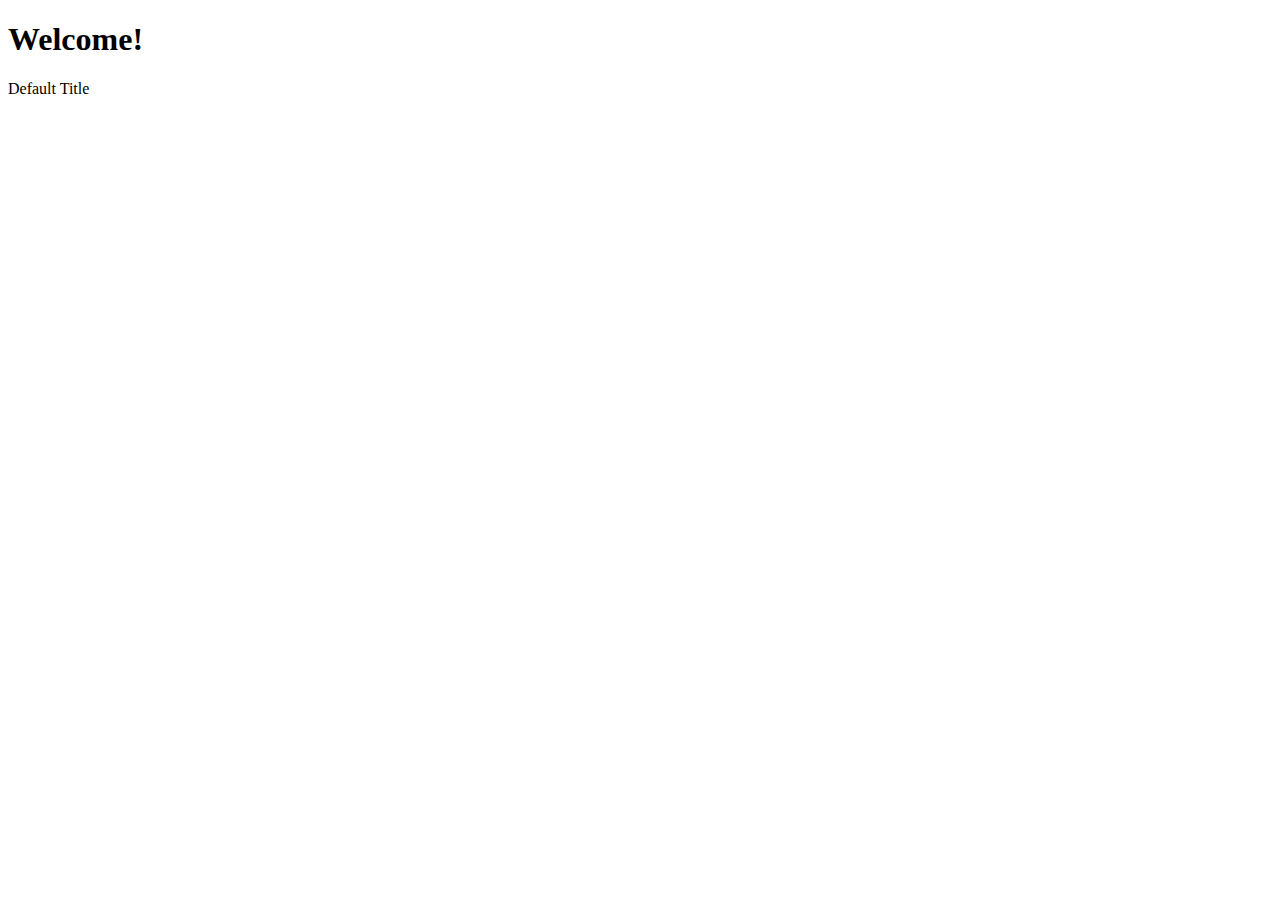
<file: src/main/resources/templates/index.html>
<!DOCTYPE html>
<html lang="en" xmlns:th="http://www.thymeleaf.org">
<head th:replace="fragments :: head"></head>
<body class="container">
<div class="jumbotron text-center">
    <h1>Welcome!</h1>
    <span th:text="${title}">Default Title</span>
</div>

    <nav th:replace="fragments :: navigation"></nav>


</body>
</html>
</file>
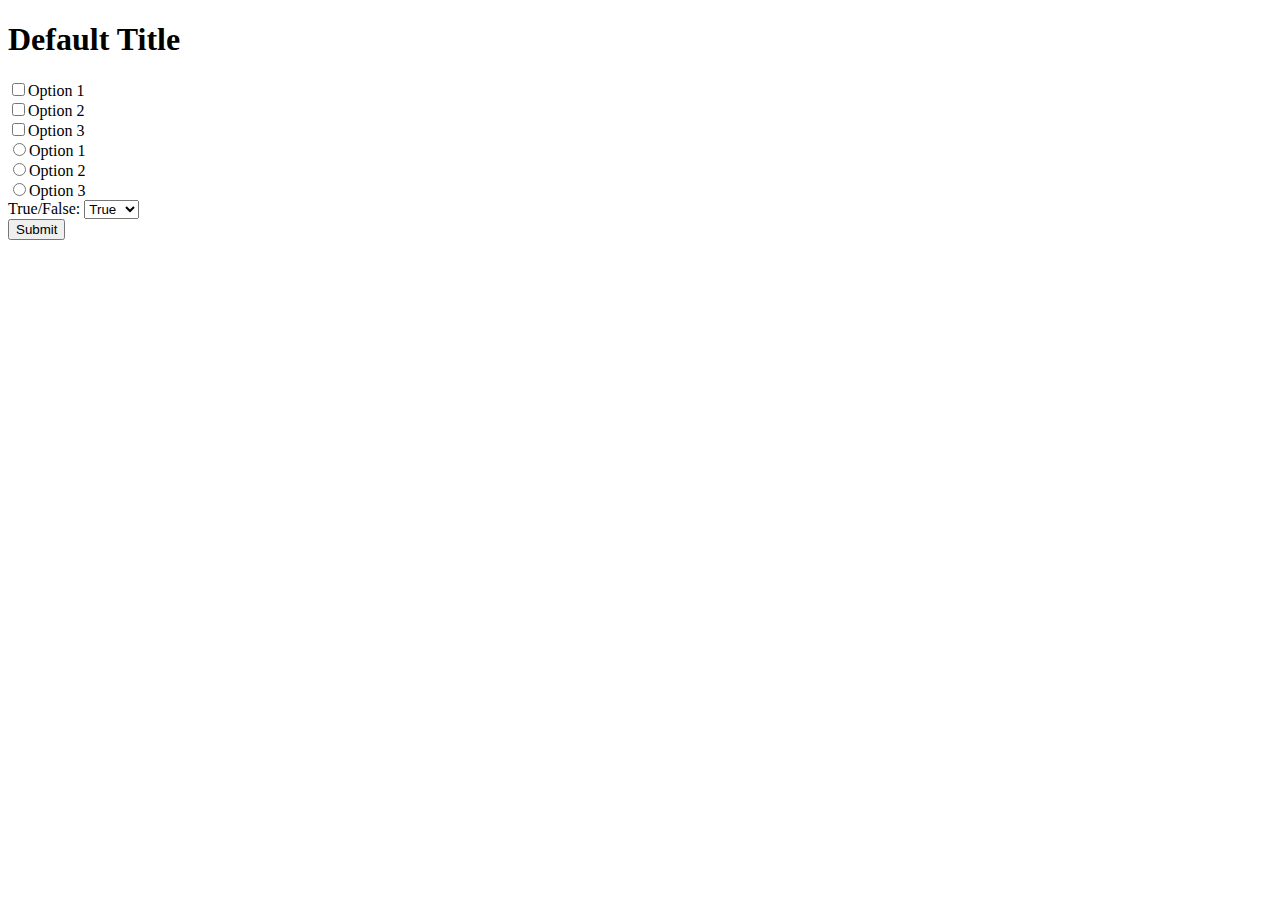
<file: src/main/resources/templates/quiz.html>
<!DOCTYPE html>
<html lang="en" xmlns:th="http://www.thymeleaf.org">
<head th:replace="fragments :: head">
</head>
<body>
    <h1 th:text="${title}">Default Title</h1>
    <nav th:replace="fragments :: navigation"></nav>

    <div class="container">
        <form method="post" th:object="${newQuiz}">
            <div class="form-group">
                <div class="checkbox">
                    <label><input type="checkbox" value=""/>Option 1</label>
                </div>
                <div class="checkbox">
                    <label><input type="checkbox" value=""/>Option 2</label>
                </div>
                <div class="checkbox">
                    <label><input type="checkbox" value=""/>Option 3</label>
                </div>
            </div>
            <div class="form-group">

                <div class="radio">
                    <label><input type="radio" name="optradio"/>Option 1</label>
                </div>
                <div class="radio">
                    <label><input type="radio" name="optradio"/>Option 2</label>
                </div>
                <div class="radio">
                    <label><input type="radio" name="optradio"/>Option 3</label>
                </div>
            </div>

            <div class="form-group">
                <label for="sel1">True/False:</label>
                <select class="form-control" id="sel1">
                    <option>True</option>
                    <option>False</option>
                </select>
            </div>
            <input type="submit" value="Submit"/>
        </form>
    </div>
</body>
</html>
</file>
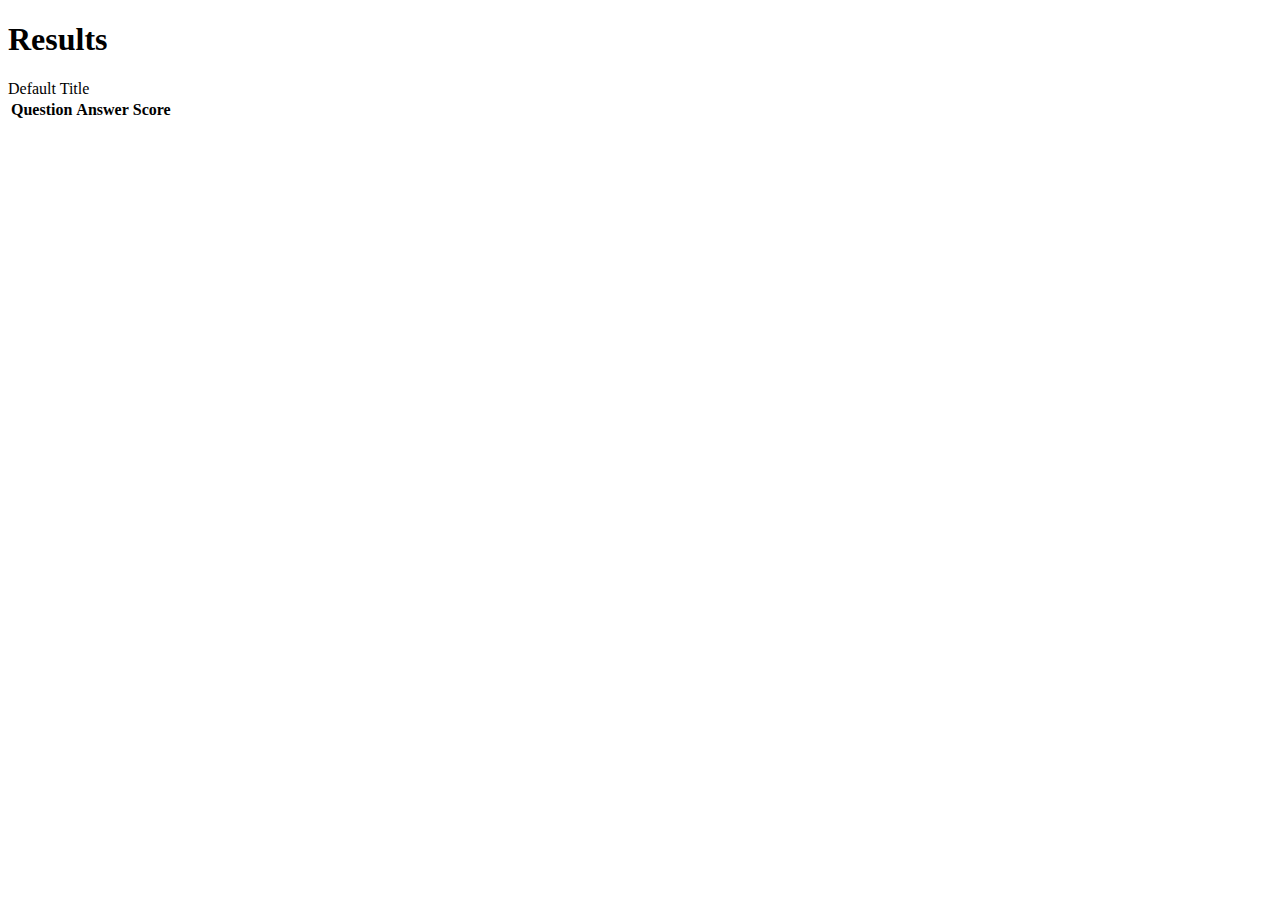
<file: src/main/resources/templates/results.html>
<!DOCTYPE html>
<html lang="en" xmlns:th="http://www.thymeleaf.org">
<head th:replace="fragments :: head">
</head>
<body class="container">
    <div class="jumbotron text-center">
        <h1>Results</h1>
        <span th:text="${title}">Default Title</span>
    </div>
    <nav th:replace="fragments :: navigation"></nav>
    <table class="table table-striped table-bordered table-hover">
        <tr>
            <th>Question</th>
            <th>Answer</th>
            <th>Score</th>
        </tr>
        <tr th:each="result : ${results}">
            <td th:text="${result.question}"></td>
            <td th:text="${result.answer}"></td>
            <td th:text="${result.score}"></td>
        </tr>

    </table>

</body>
</html>
</file>
